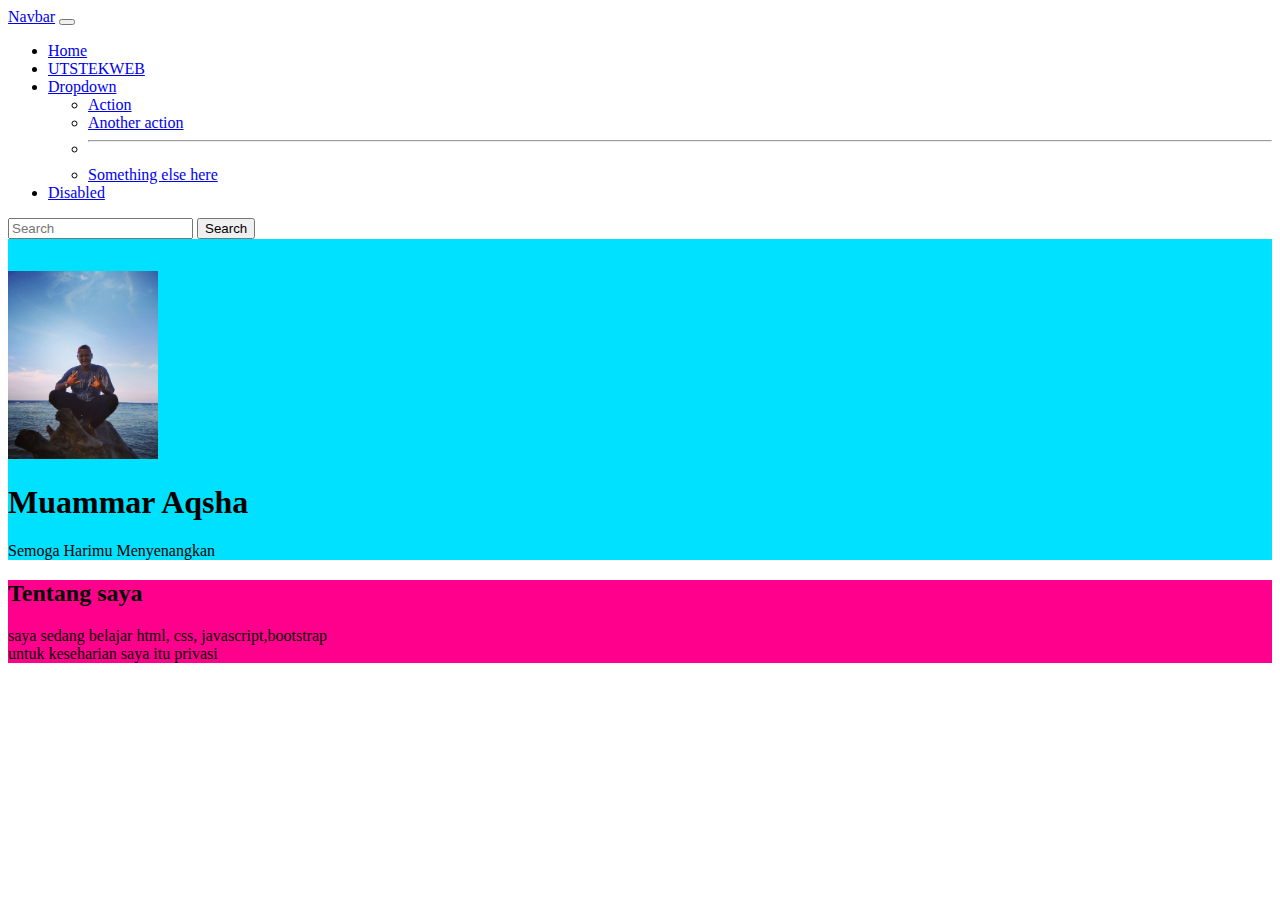
<file: index.html>
<!doctype html>
<html lang="en">
  <head>
    <!-- Required meta tags -->
    <meta charset="utf-8">
    <meta name="viewport" content="width=device-width, initial-scale=1">

    <!-- Bootstrap CSS -->
    <link href="https://cdn.jsdelivr.net/npm/bootstrap@5.0.2/dist/css/bootstrap.min.css" rel="stylesheet" integrity="sha384-EVSTQN3/azprG1Anm3QDgpJLIm9Nao0Yz1ztcQTwFspd3yD65VohhpuuCOmLASjC" crossorigin="anonymous">

    <title>Hello, world!</title>
  </head>
   <link rel="stylesheet" href="style.css">
   <script src="script.js"></script>

  <body>
    <!-- navbar-->
    <nav class="navbar navbar-expand-lg navbar-dark bg-danger shadow-sm">
        <div class="container">
          <a class="navbar-brand" href="#">Navbar</a>
          <button class="navbar-toggler" type="button" data-bs-toggle="collapse" data-bs-target="#navbarSupportedContent" aria-controls="navbarSupportedContent" aria-expanded="false" aria-label="Toggle navigation">
            <span class="navbar-toggler-icon"></span>
          </button>
          <div class="collapse navbar-collapse" id="navbarSupportedContent">
            <ul class="navbar-nav me-auto mb-2 mb-lg-0">
              <li class="nav-item">
                <a class="nav-link active" aria-current="page" href="#">Home</a>
              </li>
              <li class="nav-item">
                <a class="nav-link" href="UTSTEKWEB/index.html">UTSTEKWEB</a>
              </li>
              <li class="nav-item dropdown">
                <a class="nav-link dropdown-toggle" href="#" id="navbarDropdown" role="button" data-bs-toggle="dropdown" aria-expanded="false">
                  Dropdown
                </a>
                <ul class="dropdown-menu" aria-labelledby="navbarDropdown">
                  <li><a class="dropdown-item" href="#">Action</a></li>
                  <li><a class="dropdown-item" href="#">Another action</a></li>
                  <li><hr class="dropdown-divider"></li>
                  <li><a class="dropdown-item" href="#">Something else here</a></li>
                </ul>
              </li>
              <li class="nav-item">
                <a class="nav-link disabled" href="#" tabindex="-1" aria-disabled="true">Disabled</a>
              </li>
            </ul>
            <form class="d-flex">
              <input class="form-control me-2" type="search" placeholder="Search" aria-label="Search">
              <button class="btn btn-outline-success" type="submit">Search</button>
            </form>
          </div>
        </div>
      </nav>
    <!-- akhir navbar-->
    
    <!--jum-->
    <div class="jumbotron text-center">
        <img src="img/34846554_267227674013279_914180383044534272_n.jpg" alt="" width=150>
        <h1 class="display-4">Muammar Aqsha</h1>
        <p class="lead">Semoga Harimu Menyenangkan</p>
        
      </div>
    <!--akhir jum-->

    <!--about-->
    <section id="about">
      <div class="container">
      <div class="row text-center mb-3">
        <div class="col">
          <h2>Tentang saya</h2>
        </div>
      </div>
      <div class="row justify-content-center fs-5 text-center">
        <div class="col-4">saya sedang belajar html, css, javascript,bootstrap</div>
        <div class="col-4">untuk keseharian saya itu privasi</div>
      </div>


    </div> 
   
    </section>
    <!--akhir about-->


    <script src="https://cdn.jsdelivr.net/npm/bootstrap@5.0.2/dist/js/bootstrap.bundle.min.js" integrity="sha384-MrcW6ZMFYlzcLA8Nl+NtUVF0sA7MsXsP1UyJoMp4YLEuNSfAP+JcXn/tWtIaxVXM" crossorigin="anonymous"></script>

  </body>
</html>
</file>
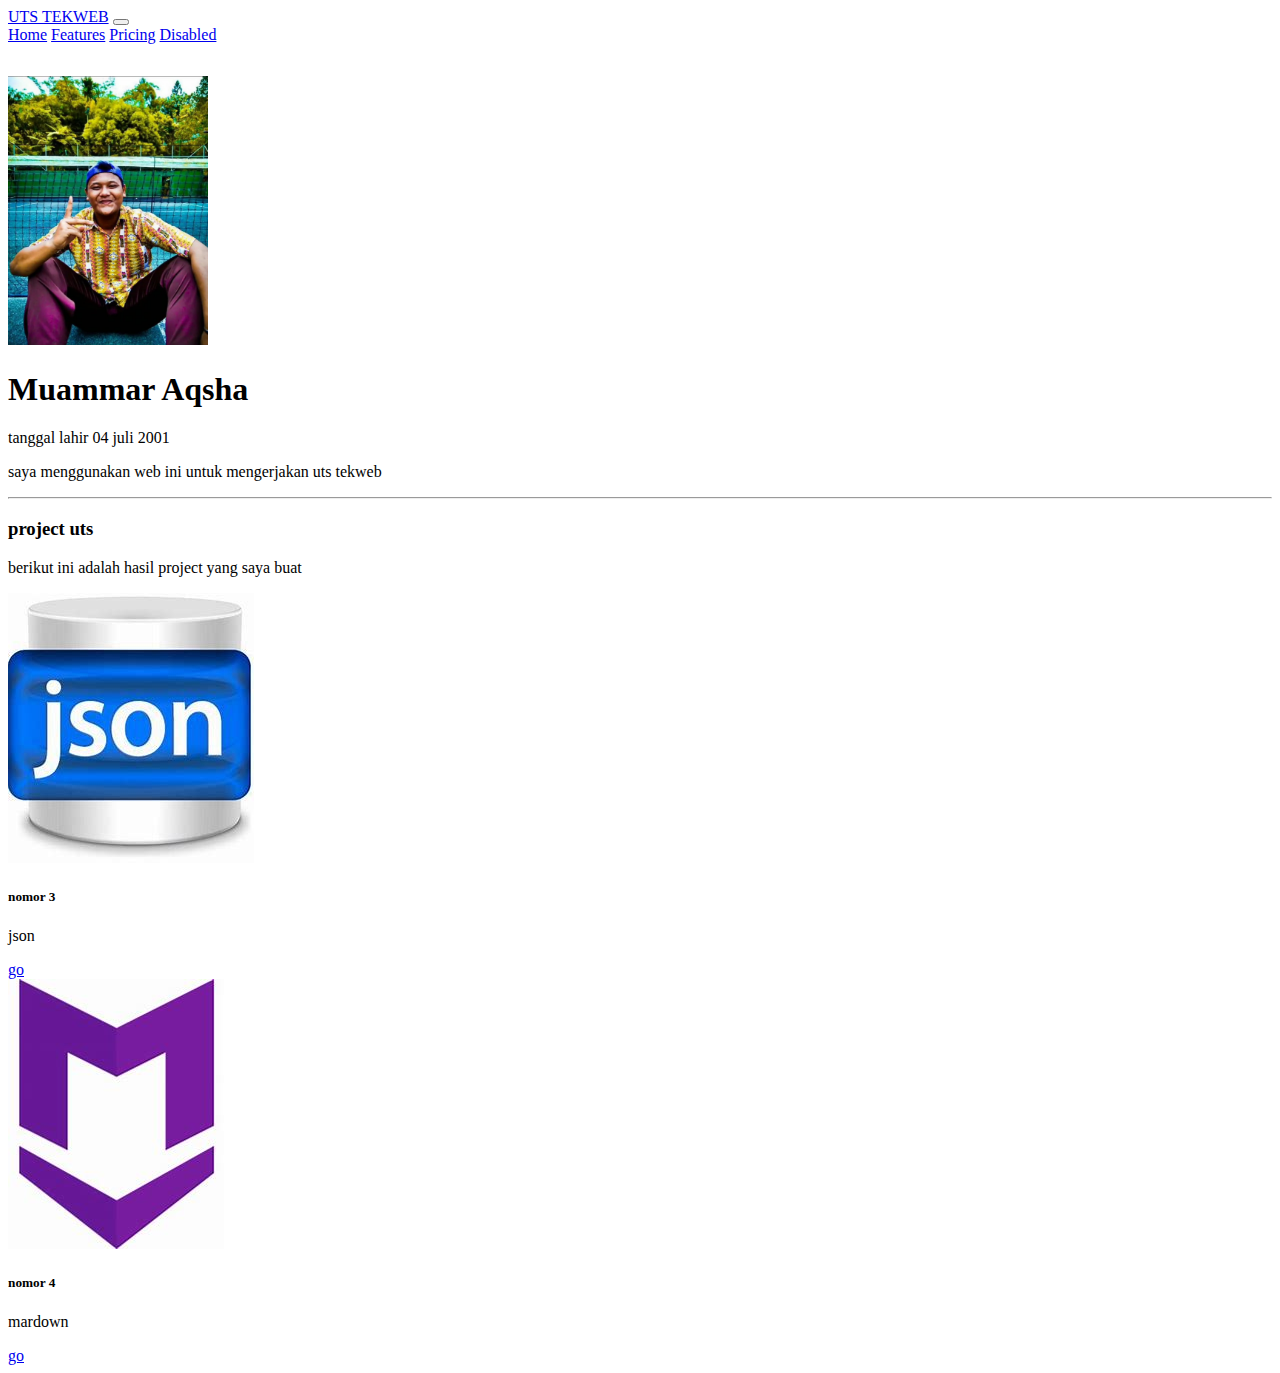
<file: UTSTEKWEB/index.html>
<!doctype html>
<html lang="en">
  <head>
    <!-- Required meta tags -->
    <meta charset="utf-8">
    <meta name="viewport" content="width=device-width, initial-scale=1">

    <!-- Bootstrap CSS -->
    <link href="https://cdn.jsdelivr.net/npm/bootstrap@5.0.2/dist/css/bootstrap.min.css" rel="stylesheet" integrity="sha384-EVSTQN3/azprG1Anm3QDgpJLIm9Nao0Yz1ztcQTwFspd3yD65VohhpuuCOmLASjC" crossorigin="anonymous">

    <link rel="stylesheet" href="style.css">

    <title>UTS TEKWEB</title>
  </head>
  <body>
   <!--navbar--> 
   <nav class="navbar navbar-expand-lg navbar-light bg-light">
    <div class="container-fluid">
      <a class="navbar-brand" href="#">UTS TEKWEB</a>
      <button class="navbar-toggler" type="button" data-bs-toggle="collapse" data-bs-target="#navbarNavAltMarkup" aria-controls="navbarNavAltMarkup" aria-expanded="false" aria-label="Toggle navigation">
        <span class="navbar-toggler-icon"></span>
      </button>
      <div class="collapse navbar-collapse" id="navbarNavAltMarkup">
        <div class="navbar-nav">
          <a class="nav-link active" aria-current="page" href="#">Home</a>
          <a class="nav-link" href="#">Features</a>
          <a class="nav-link" href="#">Pricing</a>
          <a class="nav-link disabled" href="#" tabindex="-1" aria-disabled="true">Disabled</a>
        </div>
      </div>
    </div>
  </nav>
<!--akhir navbar-->

<!--JUMBOTRON-->
<div class="jumbotron">
    <img src="img/ammar.jpg" alt="" width="200">
    <h1 class="display-4">Muammar Aqsha</h1>
    <p class="lead">tanggal lahir 04 juli 2001</p>
    <P>saya menggunakan web ini untuk mengerjakan uts tekweb</P>
    <hr class="my-4">
    
    
  </div>
<!--AKHIR JUMBOTRON-->

<!--PROJET UTS-->
<section id="project">
<div class="container text-center">
    <div class="row">
        <div class="col">
            <h3>project uts</h3>
            <div class="row"><p>berikut ini adalah hasil project yang saya buat</p></div>
        </div>
    </div>

    <div class="row justify-content-center">
        <div class="col-4">
        <div class="card">
            <img src="img/jsonimg.jpg" alt="">
            <div class="card-body">
                <h5 class="card-title">nomor 3</h5>
                <p class="card-text">json</p>
                <a href="jsonfile.html" target="_blank" class="btn btn-danger">go</a>
            </div>
        </div>
    </div>


    <div class="col-4">
        <div class="card">
            <img src="img/mardownimg.jpg" alt="">
            <div class="card-body">
                <h5 class="card-title">nomor 4</h5>
                <p class="card-text">mardown</p>
                <a href="mardown.md" target="_blank" class="btn btn-danger">go</a>
            </div>
        </div>
    </div>
</div>

</div>

</section>

<!--AKHIR PROJECT UTS-->
   
    <!-- Option 1: Bootstrap Bundle with Popper -->
    <script src="https://cdn.jsdelivr.net/npm/bootstrap@5.0.2/dist/js/bootstrap.bundle.min.js" integrity="sha384-MrcW6ZMFYlzcLA8Nl+NtUVF0sA7MsXsP1UyJoMp4YLEuNSfAP+JcXn/tWtIaxVXM" crossorigin="anonymous"></script>

    
  </body>
</html>
</file>
<file: style.css>
.jumbotron{
    background-color: rgb(0, 225, 255);
    padding-top: 2rem;
}
#about{
    background-color:rgb(255, 0, 140); ;
}
</file>
<file: UTSTEKWEB/style.css>
.jumbotron{
    padding-top: 2rem;
}
</file>
